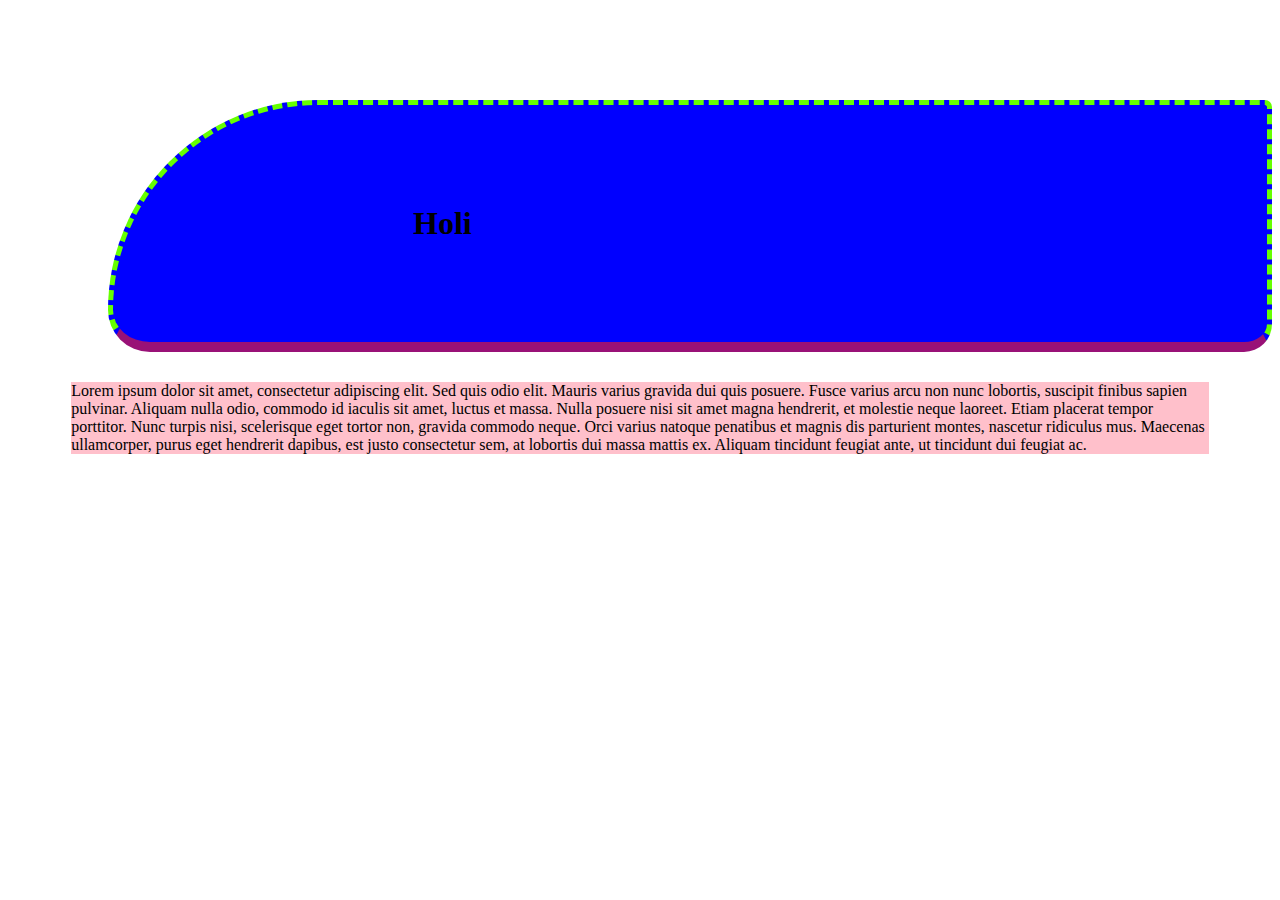
<file: TEP_Ejemplo1/index.html>
<!DOCTYPE html>

<html>

<head>
    <!-- Especificamos donde se la dirección de nuestra hoja de estilos -->
    <link href="css/default.css" rel="stylesheet" type="text/css">

    <!-- Define el titulo de nuestra página en la barra del buscador. Con este
        título es también el que se mostratará en el motor de búsqueda-->
    <title>TEP Ejemplo 1</title>

    <!-- Elementos <meta>. Proporcionan datos acerca de la página, que no serán mostrados
        para el usuario, pero sí son analizables para las máquinas. En este caso, tenemos el 
        metadato charset="UTF-8", el cual indica la codificación de los carácteres de la página
        (8-bit Unicode Transformation Format).
        El segundo, name = "viewport" viewport es el área visible que tendrá el usuario en una
        página web. Varia según el dispositivo. width = device-width estable que el ancho de la 
        página será igual al ancho del dispositivo. La escala inicial será de 1.0 -->
    <meta charset="UTF-8">
    <meta name="viewport" content="width=device-width, initial-scale=1.0">

</head>

<body>
    <!-- Encabezados de las secciones. <h1> será el más importante, <h6> será el encabezado menos 
        importante. Por regla, sólo se puede tener un h1 por sección (no podemos tener muchas cosas más
        importantes. Lo más importante es único. Si las tenemos, tal vez no sean tan importantes y habría
        que considerar que etiqueta h debería de llevar). -->
    <h1>Holi</h1>
    <!--         
        La etiqueta <div>define una división o una sección en un documento HTML. Frecuentemente es utili-
        zado como un contenedor para otros elementos de HTML o para CSS. En este caso, esta indicando que
        los elementos que se encuentren dentro de él, tendrán las propiedades de la clase "container". 
    
        Una clase es general, es decir, contiene elementos que puede tener más de una sección del HTML. 
        Esta clase refiere a elementos de estilo que tenemos en nuestra página CSS, a la que se hizo
        referencia más arriba -->
    <div class="container">
        <!-- La etiqueta p refiere a un párrafo en HTML. Este párrafo se ve afectado por la clase
            "container", pues está dentro del contenedor que tiene está clase. Un elemento HTML puede 
            referir a más de una clase -->
        <p>Lorem ipsum dolor sit amet, consectetur adipiscing elit. Sed quis odio elit. Mauris varius gravida dui quis
            posuere. Fusce varius arcu non nunc lobortis, suscipit finibus sapien pulvinar. Aliquam nulla odio, commodo
            id iaculis sit amet, luctus et massa. Nulla posuere nisi sit amet magna hendrerit, et molestie neque
            laoreet. Etiam placerat tempor porttitor. Nunc turpis nisi, scelerisque eget tortor non, gravida commodo
            neque. Orci varius natoque penatibus et magnis dis parturient montes, nascetur ridiculus mus. Maecenas
            ullamcorper, purus eget hendrerit dapibus, est justo consectetur sem, at lobortis dui massa mattis ex.
            Aliquam tincidunt feugiat ante, ut tincidunt dui feugiat ac. </p>
    </div>
</body>

</html>
</file>
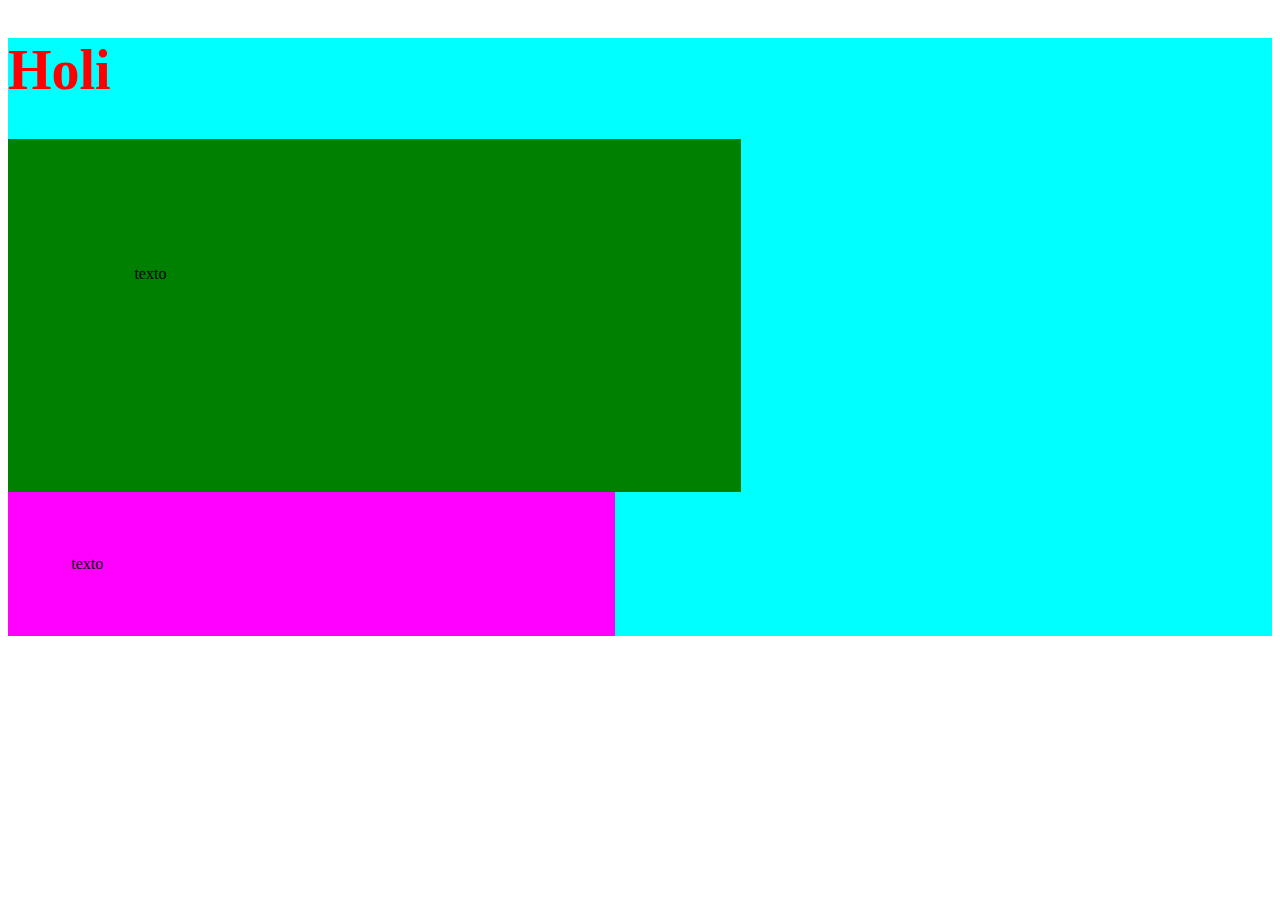
<file: TEP_Ejemplo2/index.html>
<!DOCTYPE html>

<!-- El diseño responsivo se trata de usar HTML y CSS para que automáticamente se 
se redimensionen, oculten, reduzcan, amplien, etc. ciertos elementos de nuestro
sitio, para que se vean bien en todos los dispositivos, móviles, tablets, escritorio.  -->

<html>

<head>
    <title>Diseño responsivo</title>
    <meta charset="UTF-8">
    <meta name="viewport" content="width=device-width, initial-scale=1.0">
    <link href="css/default.css" rel="stylesheet" type="text/css">

</head>

<body>

    <!-- Se define la clase "container". Esta clase contendrá otras dos clases.
    Esto quiere decir que los que definamos en la clase contenedor, afectará a
    todos los elementos que tenga dentro.  -->
    <div class="container">
        <h1>Holi</h1>
        <div class="md-50">
            texto
        </div>
        <div class="md-51">
            texto
        </div>
    </div>

</body>

</html>
</file>
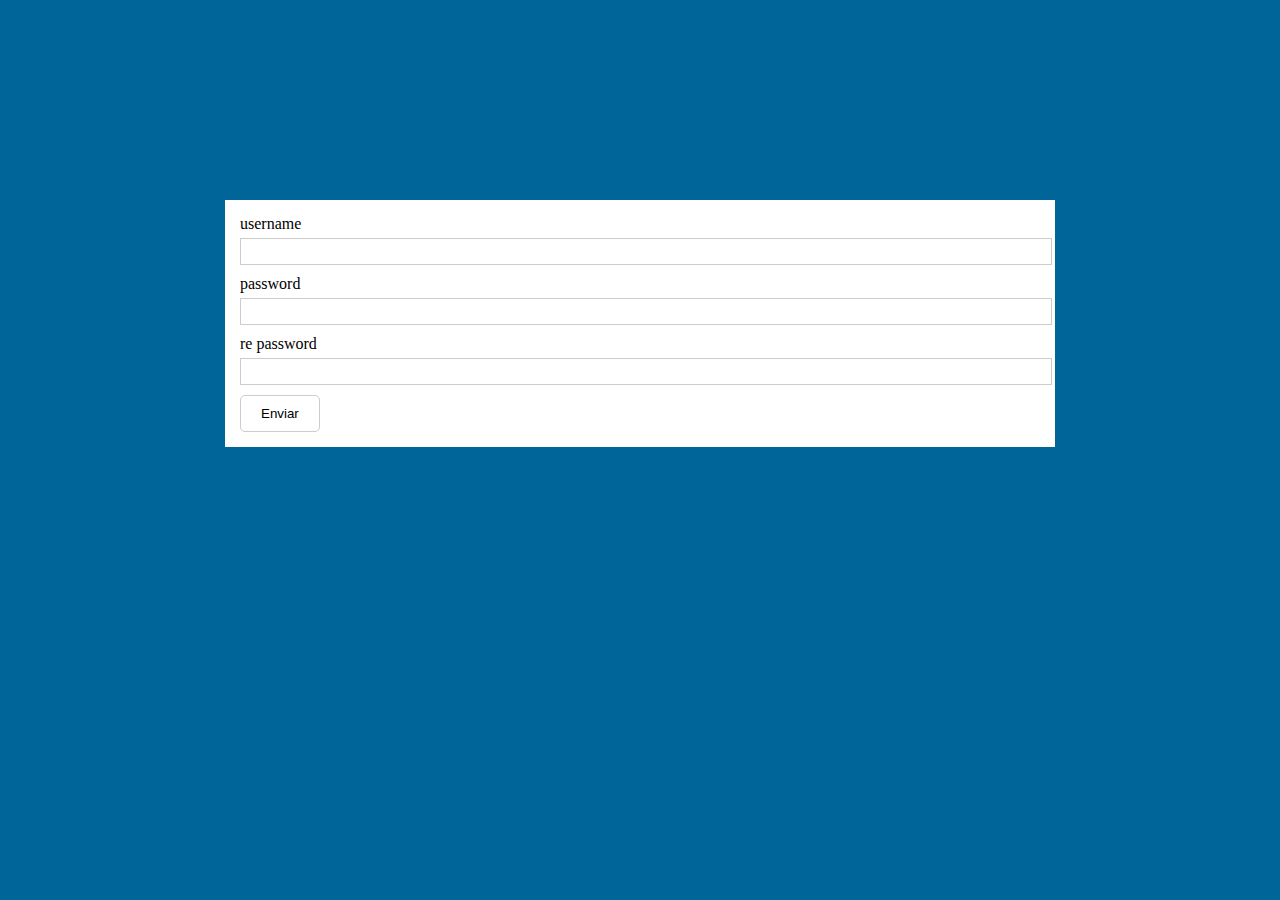
<file: TEP_Ejemplo26_tarea/index.html>
<!DOCTYPE html>
<html>

<head>
    <title>TODO supply a title</title>
    <meta charset="UTF-8">
    <meta name="viewport" content="width=device-width, initial-scale=1.0">
    <script src="js/jquery-3.1.1.min.js" type="text/javascript"></script>
    <script src="js/init.js" type="text/javascript"></script>
    
    <style type="text/css">
        body {
            background-color: #069;

        }

        form {
            background-color: white; 
            width: 800px;
            margin: 200px auto;
            padding:15px;
        }

        input {
            border: #ccc 1px solid;
            width: 100%;
            margin: 5px 0 10px;
            padding: 5px;
        }

        input.rojo {
            border-color: red;

        }

        input.verde {
            border-color: green;
        }

        label span.rojo {
            color: red;
            padding-left: 10px;
        }

        label span.verde{
            color:green;
            padding-left: 10px;
        }

        button {
            padding: 10px 20px;
            border-radius: 5px;
            border: #ccc 1px solid;
            background-color: #fff;
        }
    </style>

</head>

<body>
    <form>
        <label>username</label>
        <input type="text" name="username">
        <label>password<br></label>
        <input type="password" name="password">
        <label> re password</label>
        <input type="password" name="repassword">
        <button type="submit">Enviar</button>
    </form>
</body>


</html>
</file>
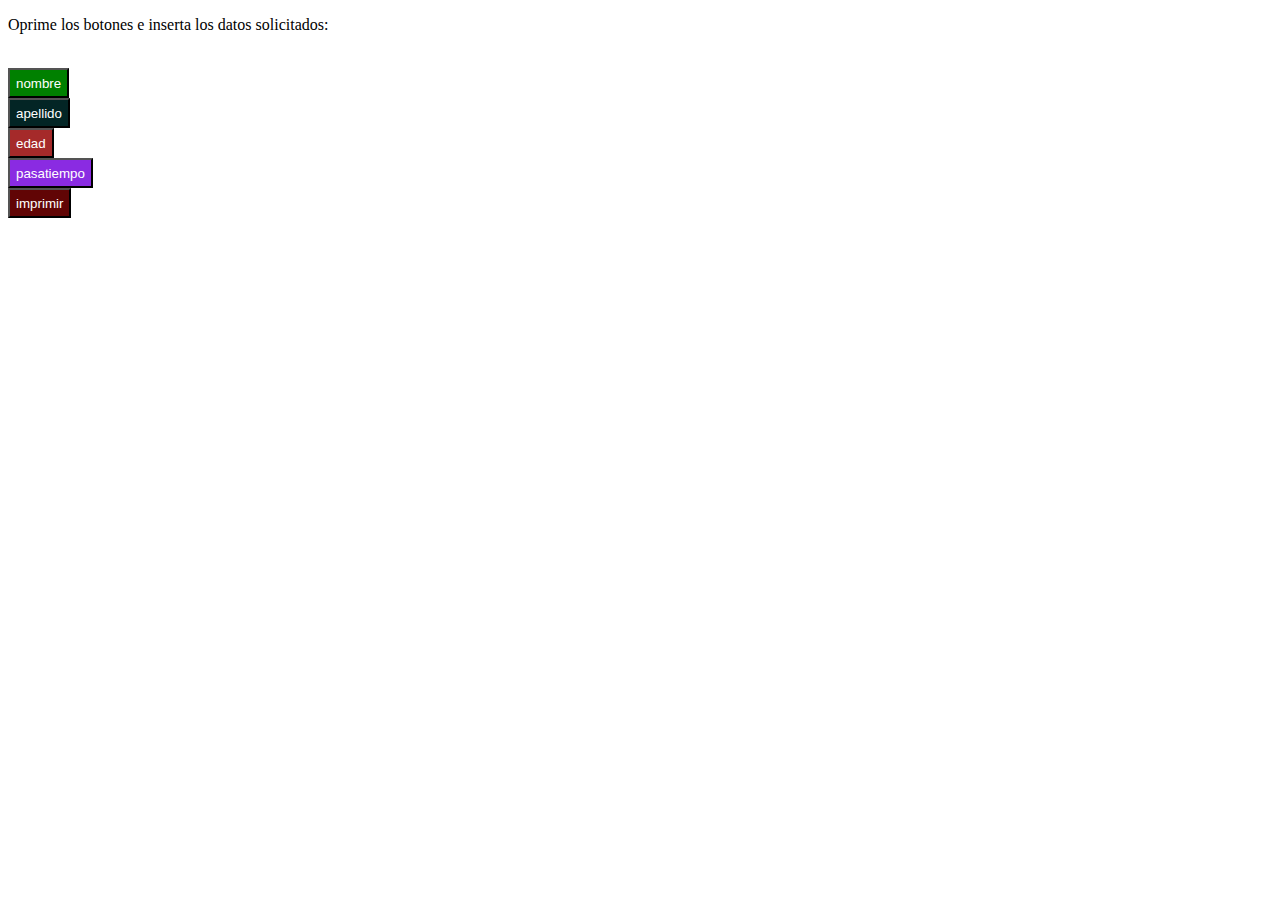
<file: TEP_Ejemplo6_JS/index.html>
<!-- Los eventos son cosas que pasan en los elementos de un HTML. Puede ser algo que el
navegador o el usuario hace (como que una página termine de cargar o que un botón 
en HTML sea apretado).  

La estructura es:

<elemento  evento = "Codigo JavaScript"> 
    
La acción que lleva a cabo el evento puede ser aplicado a otro elemento del HTML o bien,
así mismo. -->

<!DOCTYPE html>
<html>
    <head>
        <title>Eventos</title>
        <meta charset="UTF-8">
        <meta name="viewport" content="width=device-width, initial-scale=1.0">
        <script src="js/index.js" type="text/javascript"></script>
    </head>

    <body>
        
<p>Oprime los botones e inserta los datos solicitados:</p><br/>

<!-- En este ejercicio, tenemos un evento onclick, el cual llamará a una función, pues el 
evento onclick funciona cuando el usuario hace clic en algún elemento del HTML. El evento está
aplicando a un botón y a este botón se le está aplicando CSS, para darle color y un tamaño. 

Las funciones que se ejecutarán al oprimir el botón, se encuentran declaradas en el archivo index.js-->
        <button onclick="getNombre()" style="background:green; color:white; height:30px;">nombre</button><br/>
        <button onclick="getApellido()" style="background:rgb(3, 37, 37); color:white; height:30px;"> apellido</button><br/>
        <button onclick="getEdad()" style="background:brown; color:white; height:30px;"> edad</button><br/>
        <button onclick="getPasatiempo()" style="background:blueviolet; color:white; height:30px;"> pasatiempo</button><br/>
        <button onclick="imprimir()" style="background:rgb(97, 5, 5); color:white; height:30px;"> imprimir</button><br/>
       
    </body>
</html>
</file>
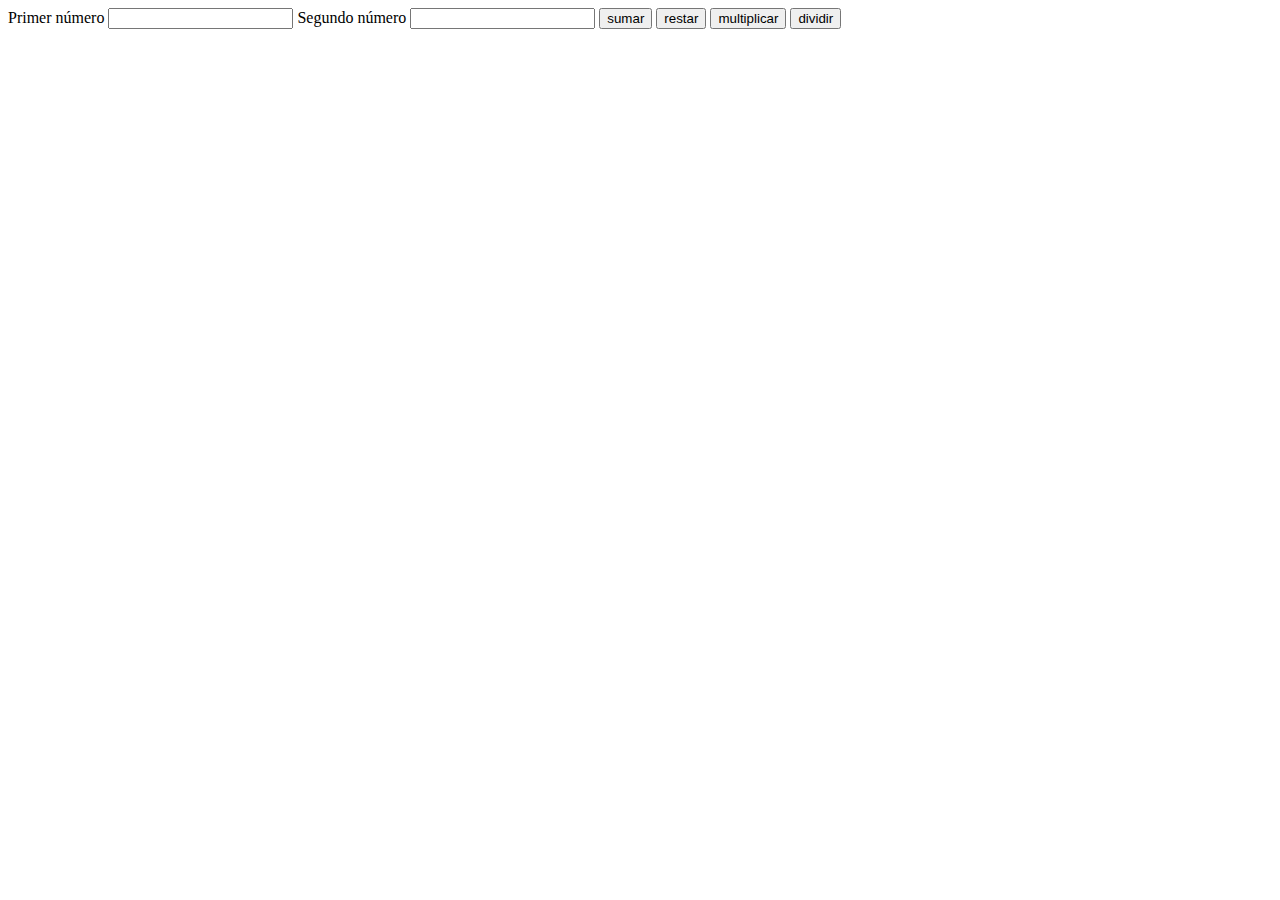
<file: TEP_Ejemplo7_JS/index.html>
<!DOCTYPE html>
<html>
    <head>
        <title>TODO supply a title</title>
        <meta charset="UTF-8">
        <meta name="viewport" content="width=device-width, initial-scale=1.0">
        
    </head>

    <body>

        <!-- Cajas donde se introducen los datos para operaciones -->
        <label for ="numero-1">Primer número</label>
        <input name ="numero-1" type="text"/>
        <label for ="numero-2">Segundo número</label>
        <input name ="numero-2" type="text"/>

        <!-- Botones que indicarán que operación va a realizar cada uno. 
        Se llamará una función llamada getData y dentro tendrá un parámentro -->
        <button onclick="getData('suma')" type="button">sumar</button>
        <button onclick="getData('resta')" type="button">restar</button>
        <button onclick="getData('multiplica')" type="button">multiplicar</button>
        <button onclick="getData('divide')" type="button">dividir</button>
        <script src="js/index.js" type="text/javascript"></script>
    </body>
</html>
</file>
<file: TEP_Ejemplo1/css/default.css>
/* Siempre se va a definir una hoja de estilos. En ella se hará referencia a las
clases que hayamos puesto en nuestro HTML.

Una clase es general, es decir, contiene elementos que puede tener más de una sección del HTML. 
        Para referir a una clase, se hace de la siguiente manera:
        .nombre_de_la_clase{
            propiedad:valor;
        }

Un id se utiliza para referir a elementos particulares, siendo único dentro de la página,
seleccionando UN ÚNICO elemento. 
Para referir a un id, se hace de la siguiente manera:
        #nombre_del_id{
            propiedad:valor;
        }

Para darle propiedades directamente a la etiqueta de HTML, se inserta de la siguiente 
manera
        etiqueta_HTML{
            propiedad:valor;
        }

        */

/* En este caso, se esta aplicando una serie de propiedades a TODAS las etiquetas h1 que
se encuentren en el documento HTML.
Todos los elementos tienen un pequeño contenedor.*/

h1{
    background-color:blue; /*Color de fondo que tendrá el espacio que contenga a h1 */
    margin-top: 100px; /*Espacio que tendrá el elemento hacia arriba, respecto a otros elementos de la página*/
    margin-left: 100px;
    padding: 100px;/*Espacio que tendrá el elemento, respecto a su propio contenedor*/
    padding-left: 300px;
    border: #66ff00 5px dashed; /*Borde del contenedor. Se específica el color, el grosor y el estilo*/
    border-bottom: rgb(153, 17, 119) 10px solid;  /*Se le asigna un borde con otro estilo a la misma etiqueta.  */
    border-radius: 300px 10px 40px 60px;  /*Modifica las esquinas del contenedor. Comienza en izquierda superior, sentido a las manecillas del reloj*/
}

/* Se le aplican propiedades a la clase container que se definio en el HTML. Estas propiedades se le aplicarán a todos
los elementos que se encuentren dentro de la etiqueta <div> con la clase container. */

.container{
    background-color: pink;
    width: 90%; /*Se define un ancho al contenedor */
    min-width: 500px; /*Ancho mínimo. El contenedor se quedará de ese ancho, independientemente de si todo el contenido lo ocupa */
    max-width: 1200px; /*Ancho máximo. El texto se adaptara al ancho.  */
    margin: 30px auto; /*Margen respecto a otros elementos de la página. 30px para top y bottom, auto para izquierda y derecha.*/
}
</file>
<file: TEP_Ejemplo2/css/default.css>
/* Cuando comenzamos a asignar características del diseño responsivo, 
primero se diseña para la resolución más pequeña y hasta el último
la resolución más grande. Habrá características generales que
deseemos se hereden en todos los tamaños (como tipo o color de letra)
o elementos que deseemos que aparezcan de un modo en un tamaño y de otro 
modo en otro. */

/*Comienza diseño para dispositivos móviles */
.container{
    background-color: aqua;
}

h1{
    /* Relative to the font-size of the element (2em means 2 times the size of the current font) */
    font-size: 2em;
    color:blueviolet;
}

.md-50{
    background-color: aqua; 
    padding: 2%;
}

.md-51{
    background-color: magenta;
    padding:2%;
}

/*Termina diseño para dispositivos móviles */


/* @media se utiliza para aplicar diferentes estilos para diferentes
dispositivos. Se puede establecer una hoja de estilos adaptada a 
computadoras de escritorio, portátiles, tablets y teléfonos móviles. 
Existen muchas características de los medios y los valores que podemos
dar para que respondan a estos. En este ejemplo, utilizaremos min-width,
el cual tendrá un cambio cuando el ancho mínimo sea de 668px.

A partir de esa dimensión, a cada elemento se le darán las características
que se vayan estableciendo, no importando si ya se habían establecido otras
diferentes anteriormente, estás serán válidas para ese ancho mínimo, siempre
y cuando se encuentren dentro del @media. Pueden agregarse más clases o id que
no estaban anteriormente. */

@media(min-width: 668px){
    h1{
        font-size: 2em;
        color:yellow;
    }
    
    .md-50{
        background-color: green;
        width: 100px;
        height: 100px;
    }
   
    .md-51{
        background-color: magenta;
    }
}

@media(min-width: 960px){
    h1{
        font-size: 3em;
        color:red;
    }
    .md-50{
        width: 38%;
        /* Display especifica el comportamiento de visualización que tendrá un elemento.
                * inline: los elementos se alinean uno a continuación de otro, sin respetar los
                anchos, altos ni margenes verticales de los elementos. Fluyen como si fueran
                texto
                * block: Se renderizan en líneas independientes. Respetan anchos y margenes verticales
            Cuando aplicamos inline-block, tenemos que el elemento HTML fluirán con el texto, pero además
            respetarán los anchos, altos y margenes verticales. 

        */
        display: inline-block;
        padding: 10%;
    }
    .md-51{
        width: 38%;
        display: inline-block;
        padding: 5%;
    }    
}

@media(min-width: 1024px){
        h1{
        font-size: 3.5em;
    }
}
</file>
